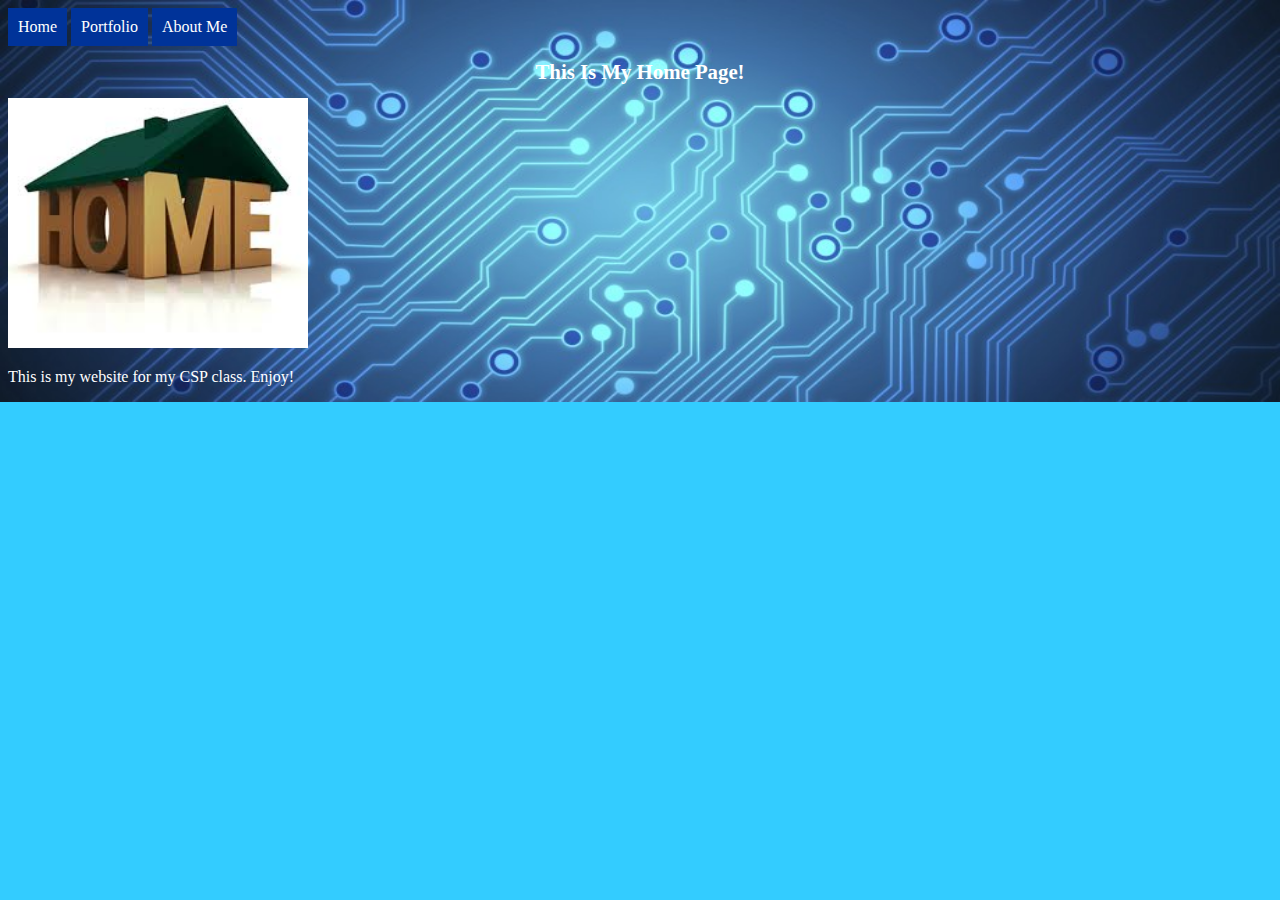
<file: my_website/index.html>
<!doctype html>
<html lang="en">
  <head>
    <meta charset="utf-8">
    <link rel="stylesheet" href="jared.css">
    <title>Home</title>
  </head>
  <body>
    <a href="index.html">Home</a>
    <a href="portfolio.html">Portfolio</a>
    <a href= "aboutme.html">About Me</a>
    <h1>This Is My Home Page!</h1>
    <img src="images/home.jpg" height="250">
    <p>This is my website for my CSP class. Enjoy!</p>
  </body>
</html>
</file>
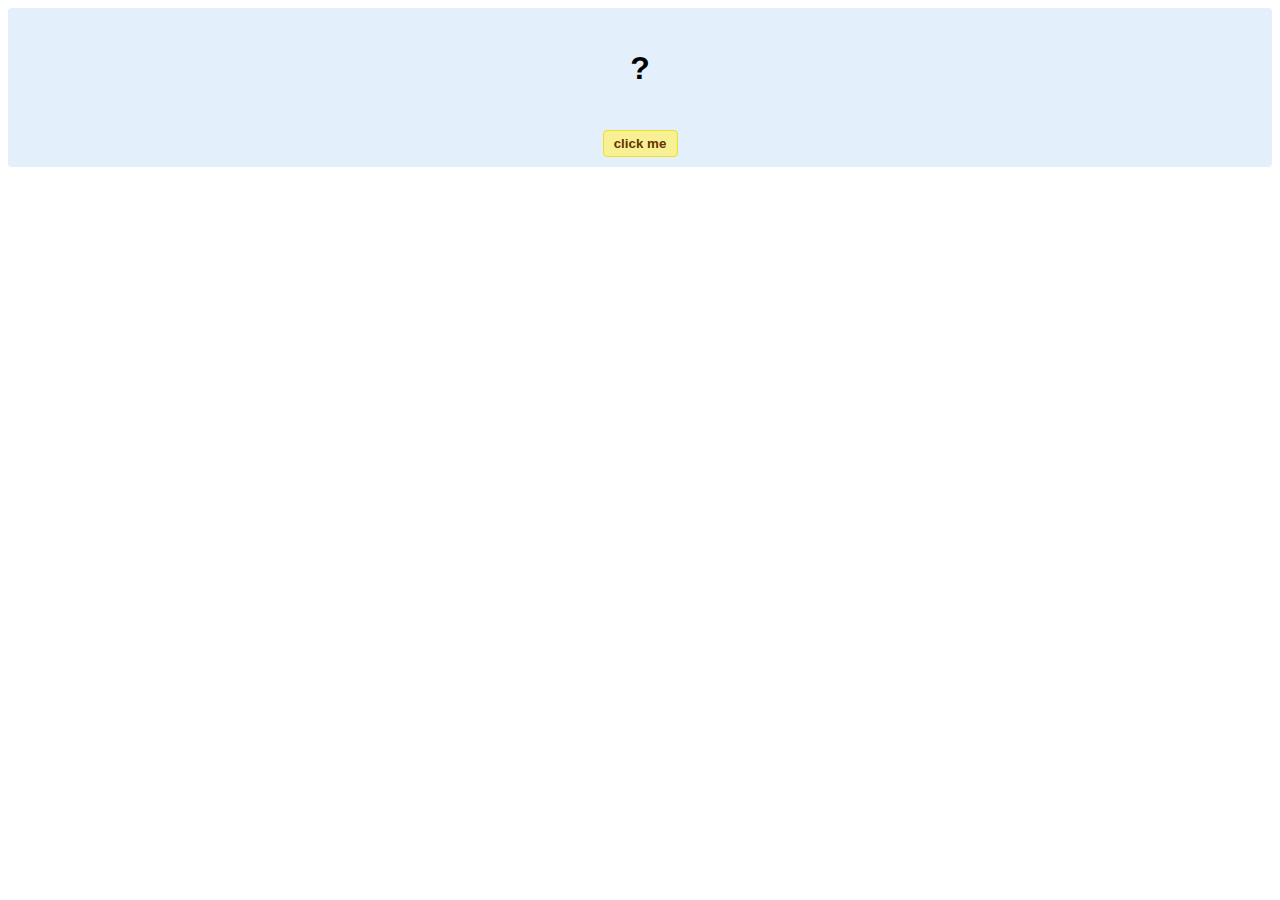
<file: hello-world.html>
<!DOCTYPE html>
<!-- HTML5 Hello world by kirupa - http://www.kirupa.com/html5/getting_your_feet_wet_html5_pg1.htm -->
<html lang="en-us">

<head>
<meta charset="utf-8">
<title>Hello...</title>
<style type="text/css">
#mainContent {
	font-family: Arial, Helvetica, sans-serif;
	font-size: xx-large;
	font-weight: bold;
	background-color: #E3F0FB;
	border-radius: 4px;
	padding: 10px;
	text-align: center;
}
.buttonStyle {
	border-radius: 4px;
	border: thin solid #F0E020;
	padding: 5px;
	background-color: #F8F094;
	font-family: "Segoe UI", Tahoma, Geneva, Verdana, sans-serif;
	font-weight: bold;
	color: #663300;
	width: 75px;
}

.buttonStyle:hover {
	border: thin solid #FFCC00;
	background-color: #FCF9D6;
	color: #996633;
	cursor: pointer;
}
.buttonStyle:active {
	border: thin solid #99CC00;
	background-color: #F5FFD2;
	color: #669900;
	cursor: pointer;
}

</style>
</head>

<body>
<div id="mainContent">
<p id="helloText">?</p>
<button id="clickButton" class="buttonStyle">click me</button>
</div>
<script> 
var myButton = document.getElementById("clickButton");
var myText = document.getElementById("helloText");

myButton.addEventListener('click', doSomething, false)

function doSomething() {
	myText.textContent = "hello, world!";
}
</script>

</body>
</html>
</file>
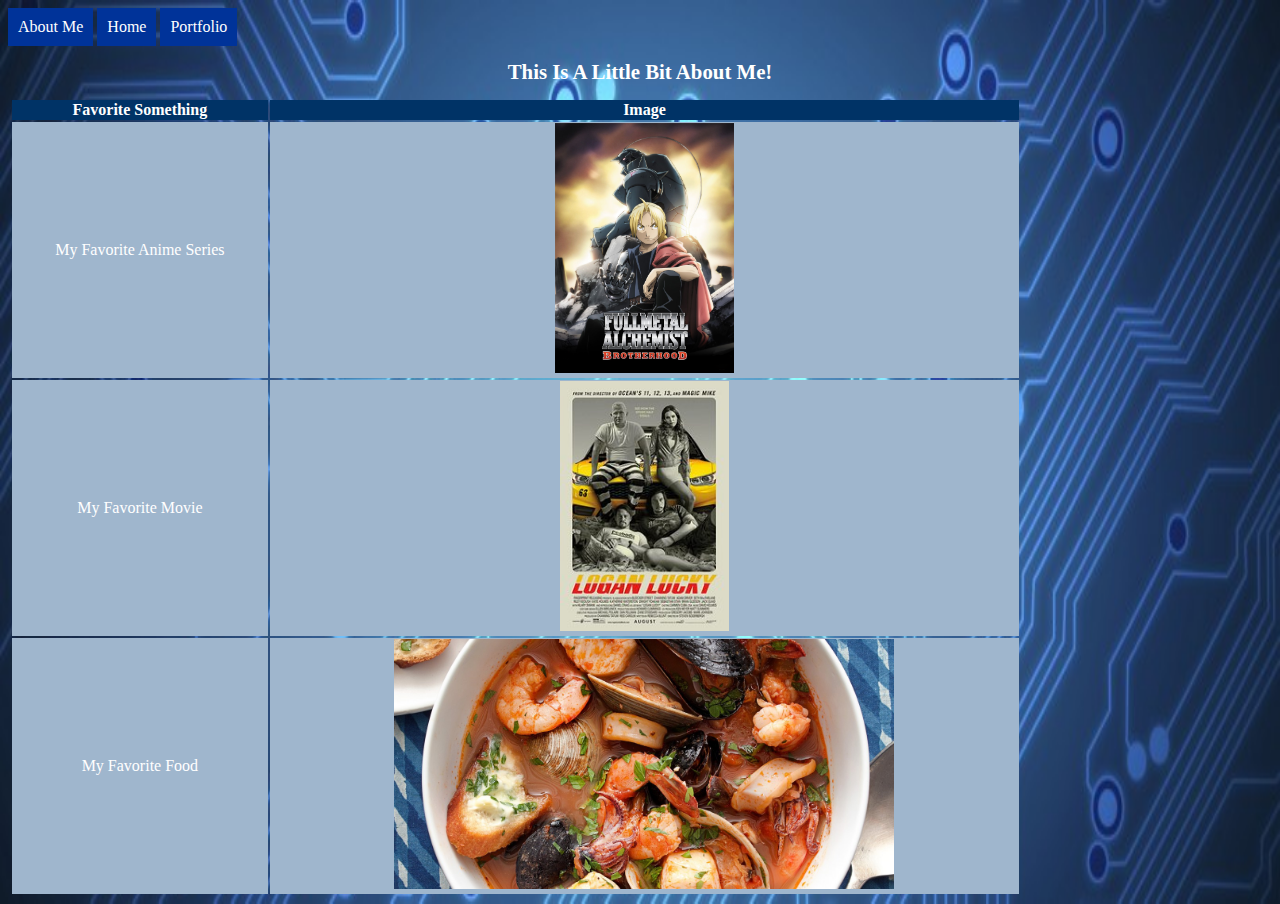
<file: my_website/aboutme.html>
<!doctype html>
	<html lang="en">
	  <head>
	    <meta charset="utf-8">
	    <link rel="stylesheet" href="jared.css">
	    <title>About Me</title>
	  </head>
	  <body>
	<a href= "aboutme.html">About Me</a>
    <a href="index.html">Home</a>
    <a href="portfolio.html">Portfolio</a>
    <h1>This Is A Little Bit About Me!</h1>
    <table style = "width:100">
    <tr>
        <th>Favorite Something</th>
        <th>Image</th>
    </tr>
    <tr>
        <td>My Favorite Anime Series</td>
        <td><img src="images/fmab.png" height="250"></td>
    </tr>
    <tr>
        <td>My Favorite Movie</td>
        <td><img src="images/loganlucky.jpg" height="250"></td>
    </tr>
    <tr>
        <td>My Favorite Food</td>
        <td><img src= "images/cioppino.jpg" height="250"></td>
    </tr>
</table>
	  </body>
	</html>
</file>
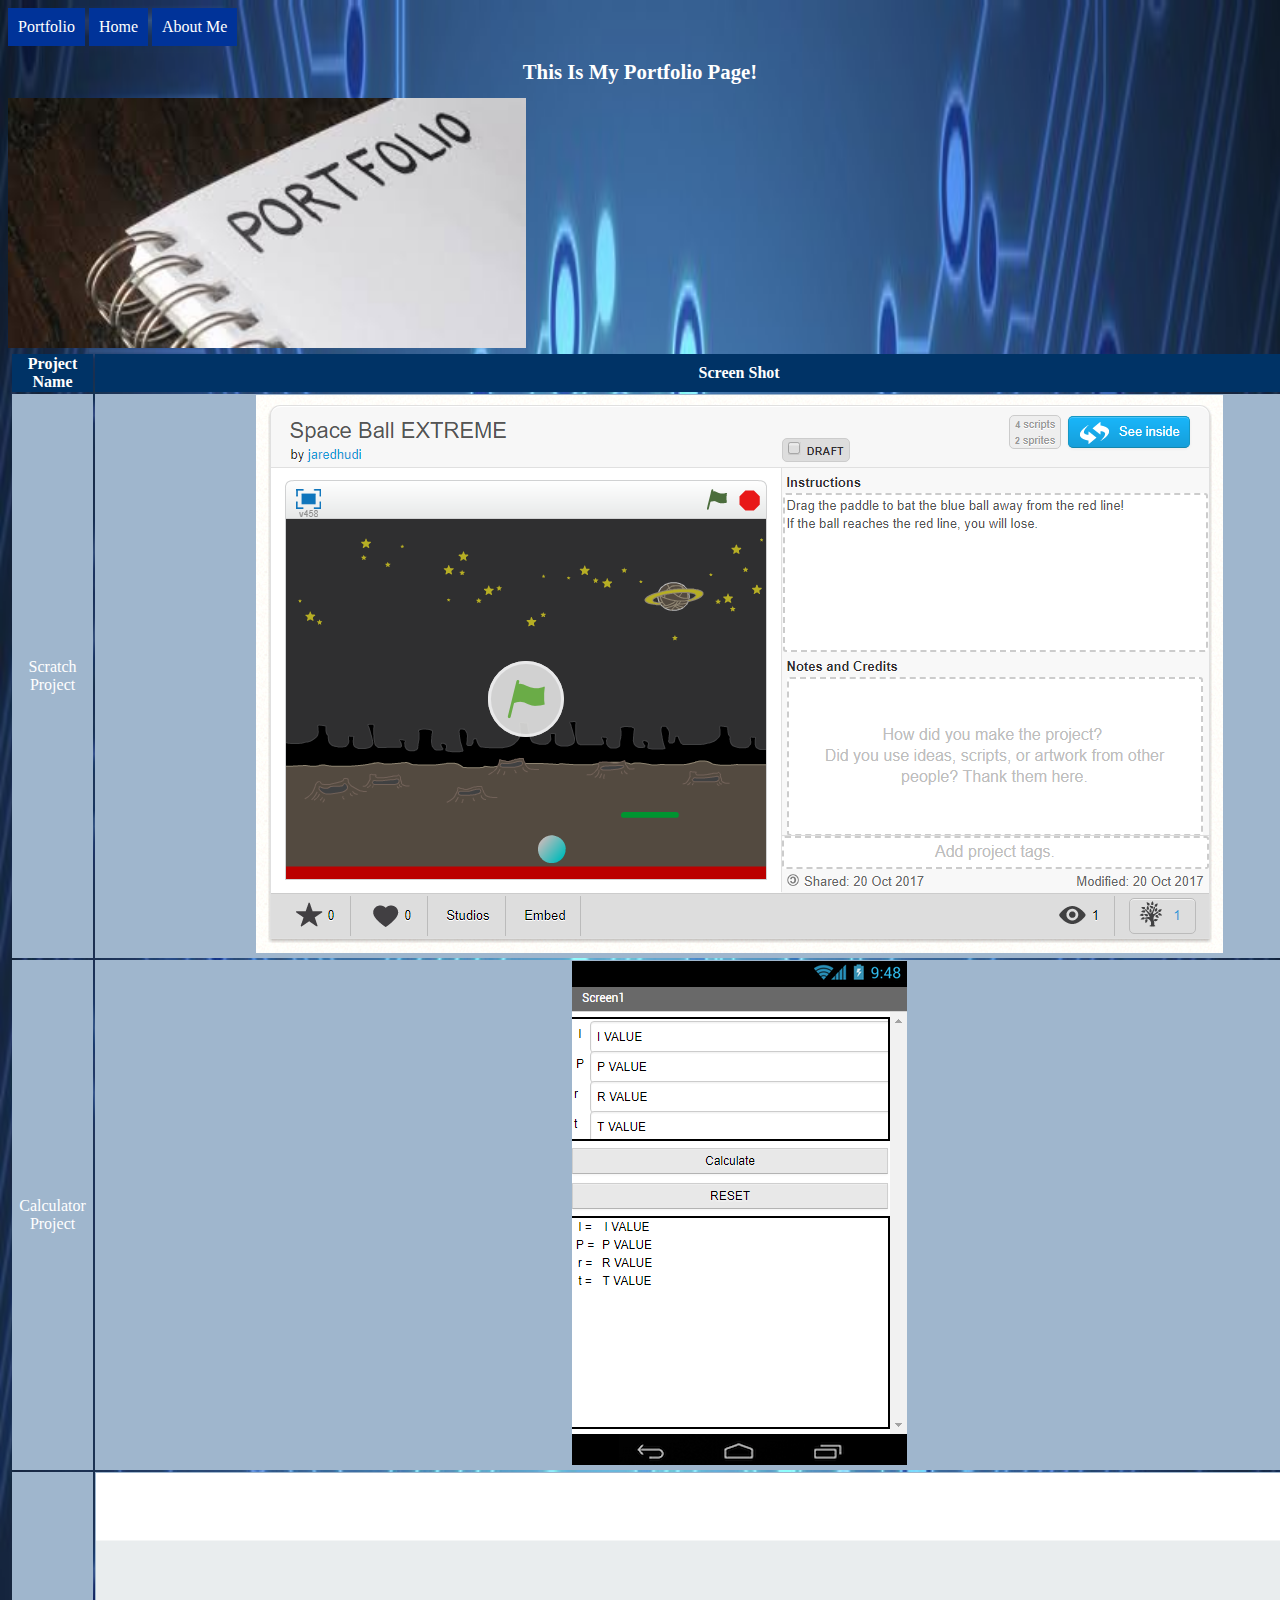
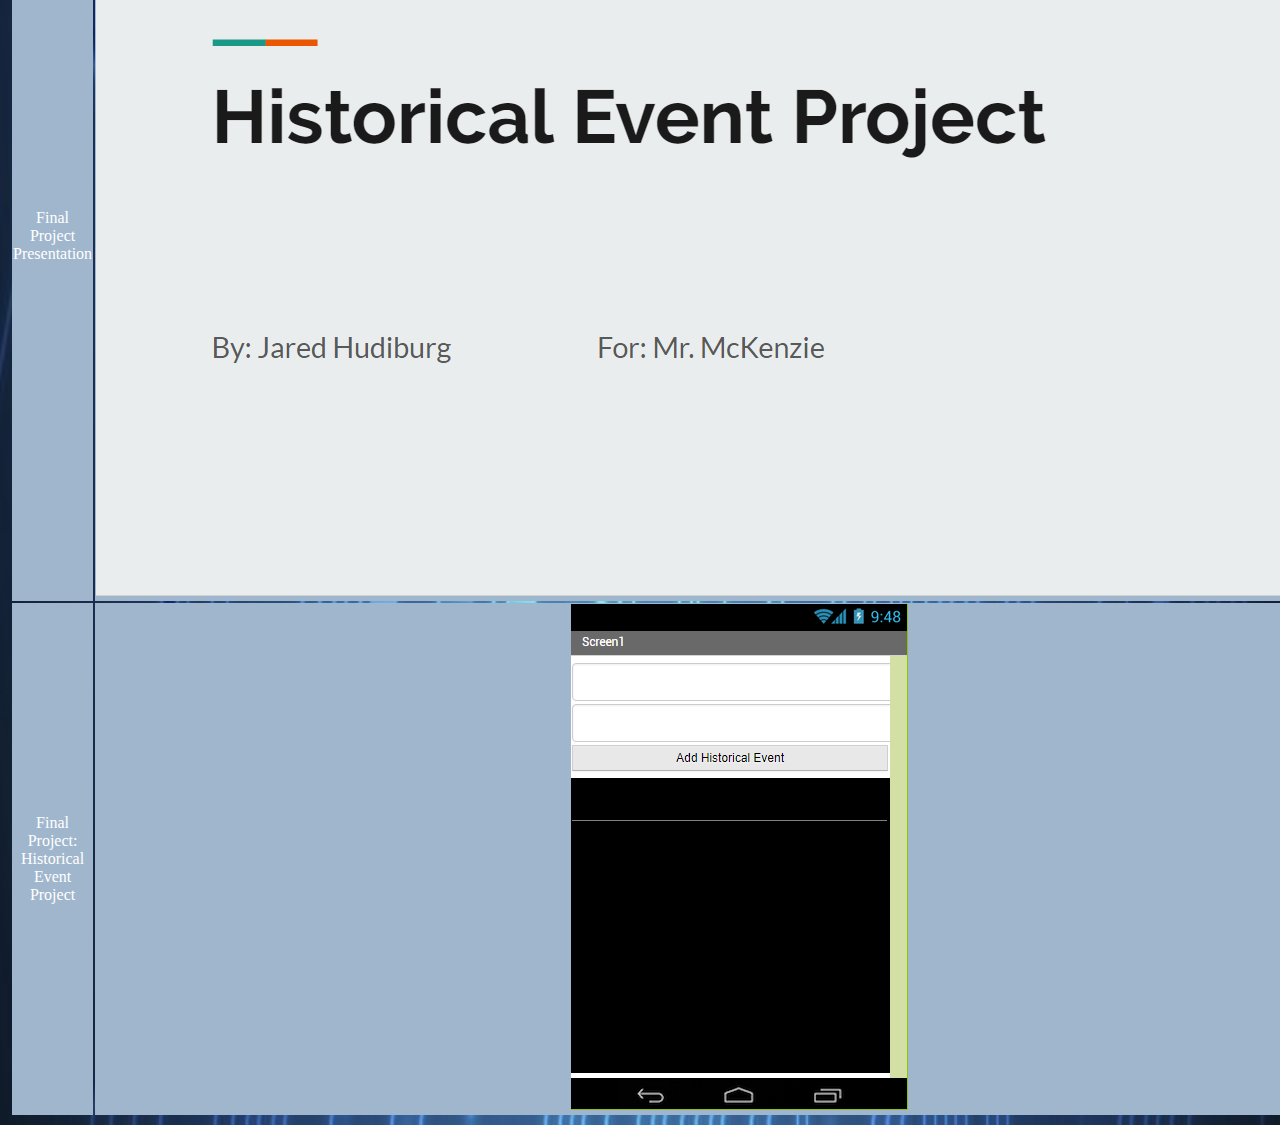
<file: my_website/portfolio.html>
<!doctype html>
	<html lang="en">
	  <head>
	    <meta charset="utf-8">
	    <title>Portfolio</title>
	    <link rel="stylesheet" href="jared.css">
	  </head>
	  <body>
	<a href="portfolio.html">Portfolio</a>
    <a href="index.html">Home</a>
    <a href= "aboutme.html">About Me</a>
    <h1>This Is My Portfolio Page!</h1>
    <img src="images/portfolio.jpg" height="250">
    </a>
    <table style = "width:100">
    <tr>
        <th>Project Name</th>
        <th>Screen Shot</th>
        <th>Link</th>
    </tr>
    <tr>
        <td>Scratch Project</td>
        <td><img src = "images/ScratchGameImage.PNG"></td>
        <td><a href = "https://scratch.mit.edu/projects/181094302/" ></a></td>
    </tr>
    <tr>
        <td>Calculator Project</td>
        <td><img src = "images/IPrt Calculator.PNG"></td>
        <td><a href = "appinventor/IPrtCalculator.apk" download> Download The App </a></td>
    </tr>
    <tr>
        <td>Final Project Presentation</td>
        <td><img src = "images/FinalProjectPresentation.PNG"></td>
        <td><a href = "https://docs.google.com/presentation/d/1SF_K4AwlBXVKvc-_eBvHMohwNL1P3mQq_qLlCFAi8v4/edit?usp=sharing" ></a></td>
    </tr>
    <tr>
        <td>Final Project: Historical Event Project</td>
        <td><img src = "images/Screen1.PNG"></td>
        <td><a href = "appinventor/MacsApp.apk" download> Download The App </a></td>
    </tr>
    </table>
	  </body>
	</html>
</file>
<file: my_website/jared.css>
body{
	background-color: #33ccff;
	font-family: "Maquinada", cursive;
	color: #ffffff;
	background-image: url("images/cyber.jpg");
	background-size: 100% 100%;
    background-repeat: no-repeat;
}

h1 {
	font-size: 1.3em;
	text-align: center;
}
a:link, a:visited {
    background-color: #003399;
    color: white;
    padding: 10px 10px;
    text-align: center;
    text-decoration: none;
    display: inline-block;
}


a:hover, a:active {
    color: white;
    background-color: blue;
}

table {
	
	width:80%;
	margin-left: 2px;
	margin-right: 2px;
	text-align: center;
	

}

td {
	vertical-align: middle;
}

tr {
	border: 1px solid #ffffff;
	text-align: center;
	background-color:#9FB6CD; 
}

th {
	text-align: center;
	color: #ffffff;
	background-color: #003366;
}
</file>
